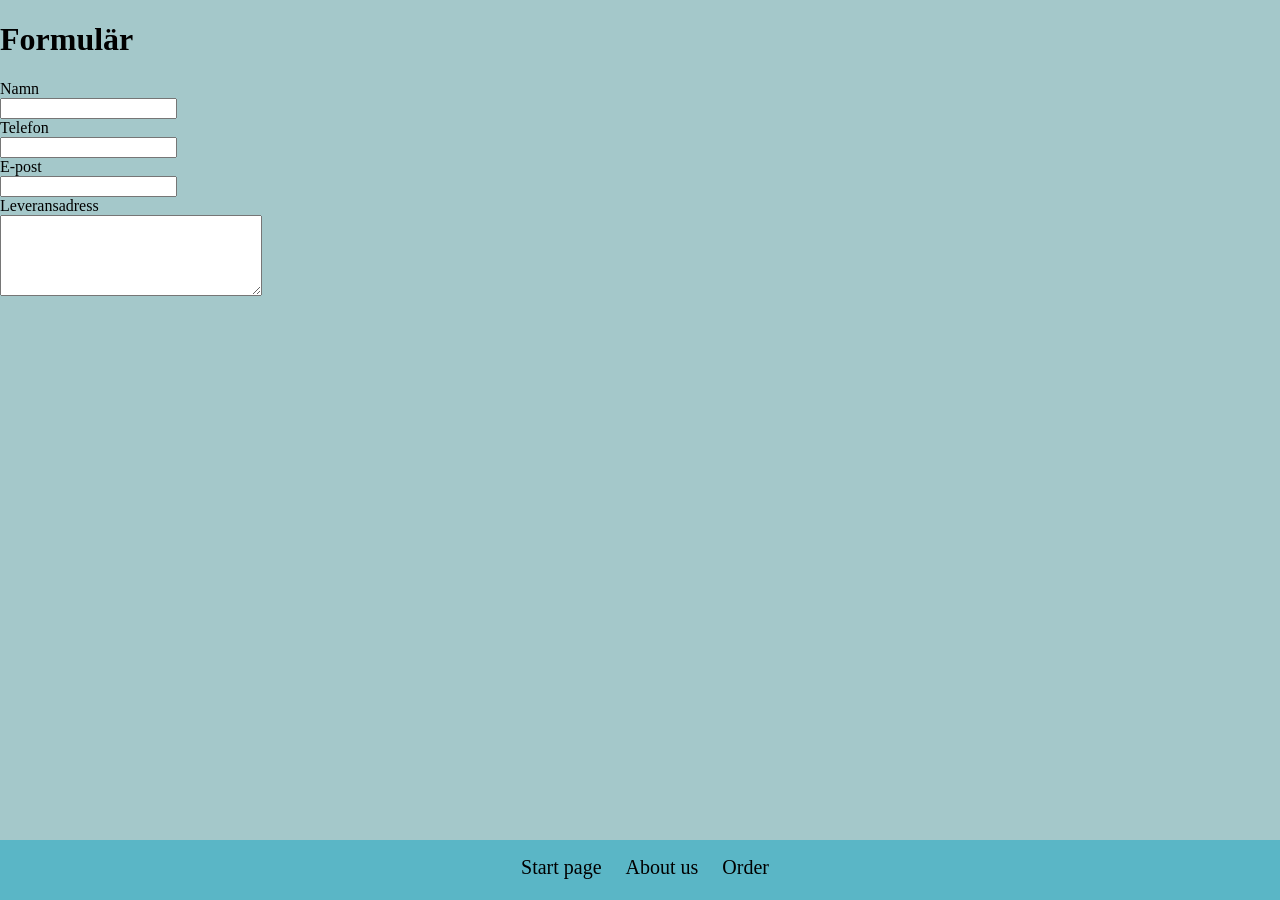
<file: form.html>
<!doctype html>
<html lang="sv">
  <head>
    <meta charset="UTF-8" />
    <meta name="viewport" content="width=device-width, initial-scale=1.0" />
    <link rel="stylesheet" href="style.css" />
    <title>Order Form</title>
  </head>
  <body>
    <h1>Formulär</h1>
    <form>
      <label for="name">Namn</label><br />
      <input type="text" /><br />
      <label for="telefon">Telefon</label><br />
      <input type="tel" /><br />
      <label for="email">E-post</label><br />
      <input type="email" /><br />
      <label for="meddelande">Leveransadress</label><br />
      <textarea name="meddelande" rows="5" cols="30"></textarea><br />
    </form>
     <!-- Menu Bar Bottom -->
    <div class="menu-bar-bottom">
      <div class="menu-bar-bottom-sub-box">
        <a class="bottom-links" href="index.html">Start page</a>
        <a class="bottom-links" href="HTML/about-us.html">About us</a>
        <a class="bottom-links" href="form.html">Order</a>
      </div>
    </div>
  </body>
</html>
</file>
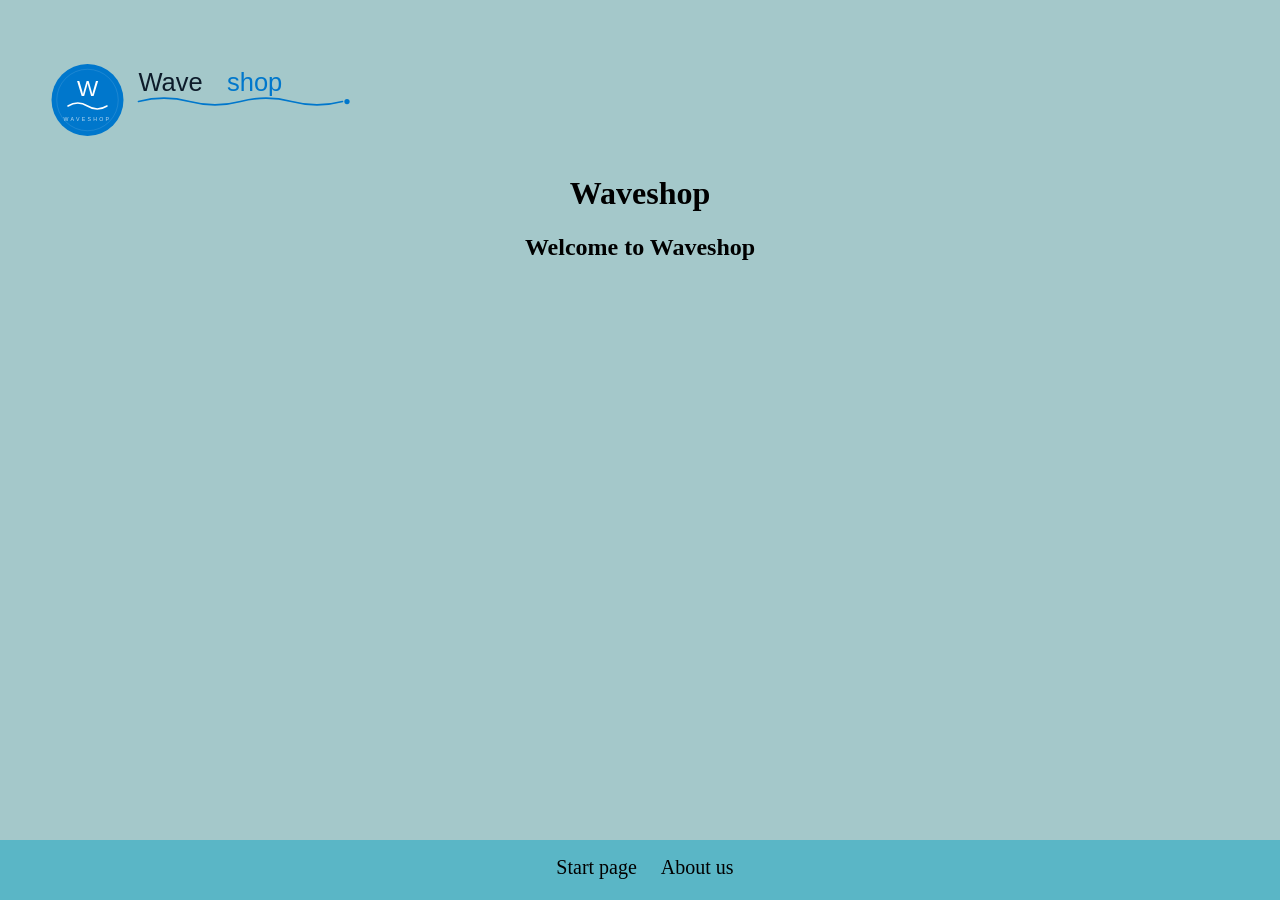
<file: start.html>
<!doctype html>
<html lang="en">
  <head>
    <meta charset="UTF-8" />
    <meta name="viewport" content="width=device-width, initial-scale=1.0" />
     <link rel="stylesheet" href="style.css">
    <title>Waveshop</title>
  </head>

  <body>
    <div class="logo">
      <img src="Logo\waveshop_logo.svg" alt="Waveshop Logo" width="300" height="100"/>
    <h1 style ="text-align: center;">Waveshop</h1>
    <h2 style ="text-align: center";>Welcome to Waveshop</h2>
    <p id="produkter"></p>
    </div>

    <div class="menu-bar-bottom">
      <div class="menu-bar-bottom-sub-box">
        <a class="bottom-links" href="start.html">Start page</a>
        <a class="bottom-links" href="\HTML\about-us.html">About us</a>
      </div>
    </div>

  <script src="script.js"></script>
  </body>
</html>
</file>
<file: style.css>
body {
  margin: auto;
  background-color: rgb(164, 200, 202);
  padding-bottom: 60px;
}

.logo {
  margin: 50px;
}

/*Start: Menu Bar Bottom -----------------------------------------------*/
.menu-bar-bottom {
  width: 100%;
  height: 60px;
  background-color: rgb(90, 182, 198);
  position: fixed;
  bottom: 0;
}

.menu-bar-bottom-sub-box {
  position: relative;
  left: 5px;
  text-align: center;
  margin-top: 16px;
}

.bottom-links {
  color: black;
  font-size: 20px;
  text-decoration: none;
  margin: 10px;
}
/*End: Menu Bar Bottom -----------------------------------------------*/

/*Start: Introduction Section -----------------------------------------------*/
.store-description {
  display: flex;
  flex-direction: column;
  justify-content: center;
  align-items: center;
  margin-top: 50px;
}

.store-description-introduction {
  display: flex;
  flex-direction: row;
  align-items: flex-start;
}

.store-description-introduction-img {
  max-width: 100%;
  margin-left: 100px;
  height: auto;
  width: 250px;
}

.store-description-introduction-text {
  width: 600px;
  max-width: 100%;
  margin-left: 20px;
  font-size: 17px;
}
/*End: Introduction Section ------------------------------------------------*/

/*Start: Story Section -----------------------------------------------------*/
.store-description-story {
  display: flex;
  flex-direction: row;
  align-items: center;
  margin-top: 50px;
}

.store-description-story-text-container {
  display: flex;
  flex-direction: column;
  align-items: center;
}

.store-description-story-text-headline {
  font-size: 25px;
  margin-bottom: 20px;
}

.store-description-story-text {
  text-align: center;
  display: flex;
  flex-direction: column;

  width: 600px;
  max-width: 100%;
  margin-left: 20px;
  font-size: 17px;
}

.store-description-img-milo {
  height: 500px;
  align-items: right;
  width: auto;
}
/*End: Story Section -------------------------------------------------------*/
</file>
